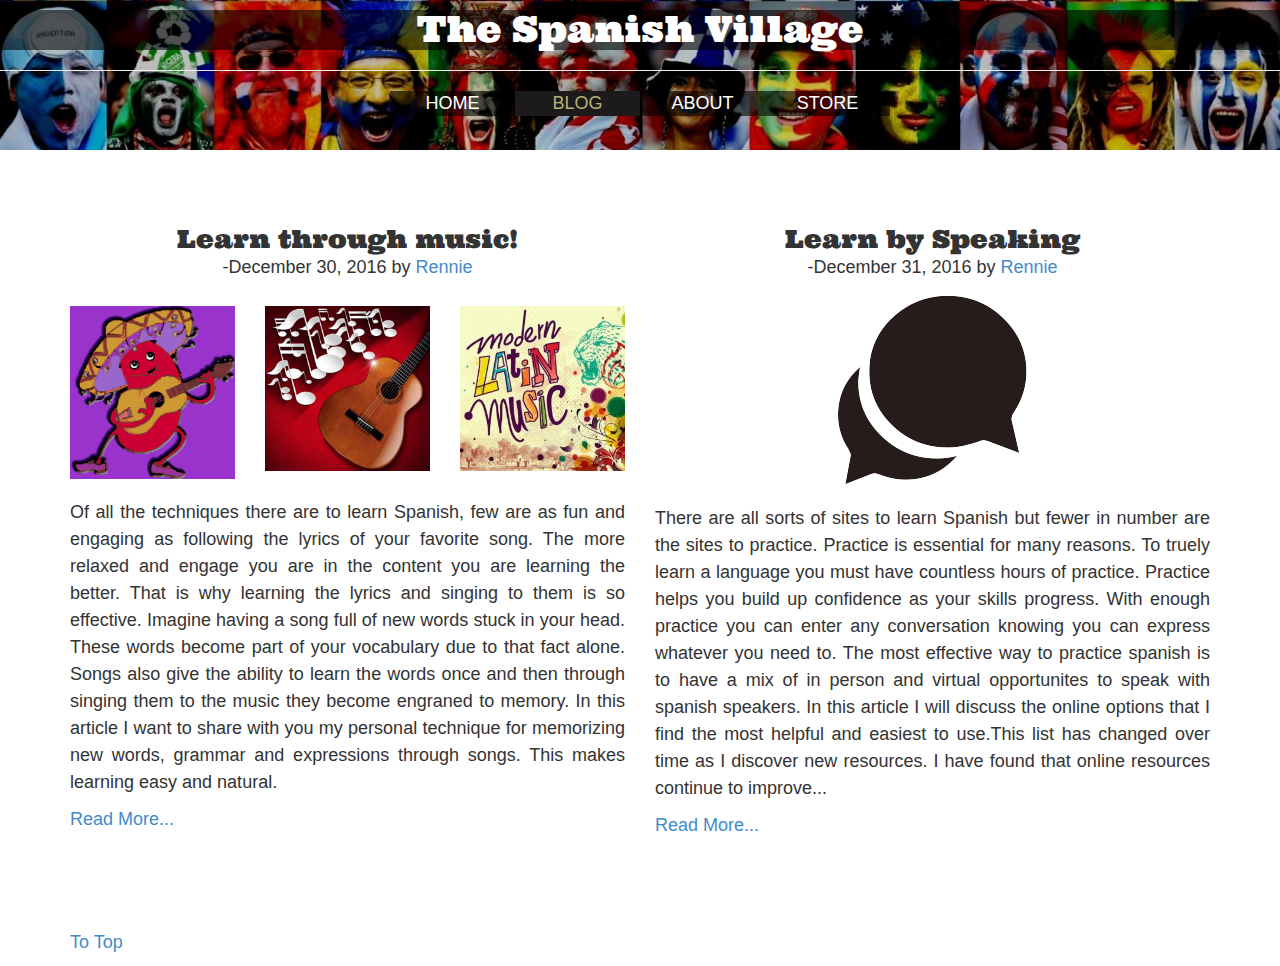
<file: index.html>
<!doctype html>
<html>
    <head>
        <title>The Spanish Exchange </title>
        <meta charset="utf-8" />
        <meta http-equiv="Content-type" content="text/html; charset=utf-8" />
        <meta name="viewport" content="width=device-width, initial-scale=1" />
        <link rel="stylesheet" href="css/bootstrap.min.css">
        <link href='http://fonts.googleapis.com/css?family=Ultra&subset=latin' rel='stylesheet' type='text/css'>
        <link rel="stylesheet" href="css/style.css">
    </head>

    <header class="header-image">
                <h1 class="center">The Spanish Village</h1>
                    <hr />

                <nav>
                    <ul>
                        <li>
                           <a href="#">HOME</a>
                        </li>

                        <li class="active">
                            <a href="#">BLOG</a>
                        </li>
                        <li>
                            <a href="#">ABOUT</a>
                        </li>
                        <li>
                            <a href="#">STORE</a>
                        </li>
                    </ul>
                </nav>
            </div>
    </header>

    <body>

        <div class="container">


            <section class="row">
                <article class="col-sm-6">
                    <h2 class="center">Learn through music!</h2>
                    <p class="center blog-post-meta">-December 30, 2016 by <a href="#">Rennie</a></p>
                    <div class="row">
                          <div class="col-xs-4"><img class="img-responsive" src="images/spanish-music.gif" alt="keep calm image" /></div>
                            <div class="col-xs-4"><img class="img-responsive" src="images/guitar.jpg" alt="life is good image" /></div>
                             <div class="col-xs-4"><img class="img-responsive" src="images/latinmusic.jpg" alt="savor life image" /></div>
                    </div>

                     <p>Of all the techniques there are to learn Spanish, few are as fun and engaging as following the lyrics of your favorite song. The more relaxed and engage you are in the content you are learning the better. That is why learning the lyrics and singing to them is so effective. Imagine having a song full of new words stuck in your head. These words become part of your vocabulary due to that fact alone. Songs also give the ability to learn the words once and then through singing them to the music they become engraned to memory. In this article I want to share with you my personal technique for memorizing new words, grammar and expressions through songs. This makes learning easy and natural.
                     </p>
                     <p><a href="#">Read More...</a></p>

                </article>

                <article class="col-sm-6">
                    <h2 class="center">Learn by Speaking</h2>
                    <p class="center blog-post-meta">-December 31, 2016 by <a href="#">Rennie</a></p>
                    <img class="center-block img-responsive" src="images/talk-bubble.png" alt="chat bubble image">
                    <p>There are all sorts of sites to learn Spanish but fewer in number are the sites to practice. Practice is essential for many reasons. To truely learn a language you must have countless hours of practice. Practice helps you build up confidence as your skills progress. With enough practice you can enter any conversation knowing you can express whatever you need to. The most effective way to practice spanish is to have a mix of in person and virtual opportunites to speak with spanish speakers. In this article I will discuss the online options that I find the most helpful and easiest to use.This list has changed over time as I discover new resources. I have found that online resources continue to improve...</p>
                    <p><a href="#">Read More...</a></p>
                   <!--  <span class="fontelico-emo-thumbsup"></span> -->
                </article>
            </section>
         <footer>
            <p><a href="#top">To Top</a></p>
         </footer>

        </div>
    </body>
</html>
</file>
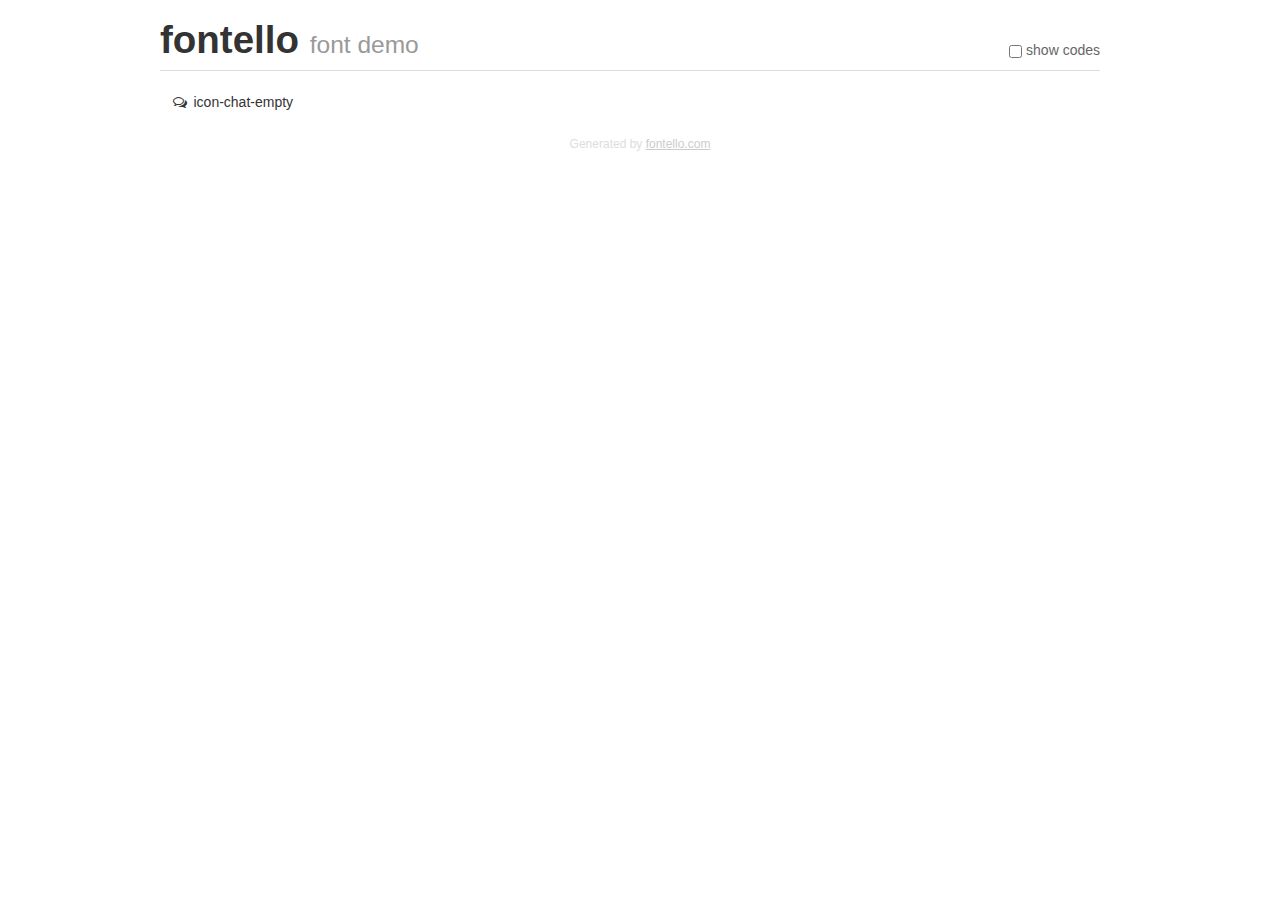
<file: fontello-08495d01/demo.html>
<!DOCTYPE html>
<html>
  <head><!--[if lt IE 9]><script language="javascript" type="text/javascript" src="//html5shim.googlecode.com/svn/trunk/html5.js"></script><![endif]-->
    <meta charset="UTF-8"><style>/*
 * Bootstrap v2.2.1
 *
 * Copyright 2012 Twitter, Inc
 * Licensed under the Apache License v2.0
 * http://www.apache.org/licenses/LICENSE-2.0
 *
 * Designed and built with all the love in the world @twitter by @mdo and @fat.
 */
.clearfix {
  *zoom: 1;
}
.clearfix:before,
.clearfix:after {
  display: table;
  content: "";
  line-height: 0;
}
.clearfix:after {
  clear: both;
}
html {
  font-size: 100%;
  -webkit-text-size-adjust: 100%;
  -ms-text-size-adjust: 100%;
}
a:focus {
  outline: thin dotted #333;
  outline: 5px auto -webkit-focus-ring-color;
  outline-offset: -2px;
}
a:hover,
a:active {
  outline: 0;
}
button,
input,
select,
textarea {
  margin: 0;
  font-size: 100%;
  vertical-align: middle;
}
button,
input {
  *overflow: visible;
  line-height: normal;
}
button::-moz-focus-inner,
input::-moz-focus-inner {
  padding: 0;
  border: 0;
}
body {
  margin: 0;
  font-family: "Helvetica Neue", Helvetica, Arial, sans-serif;
  font-size: 14px;
  line-height: 20px;
  color: #333;
  background-color: #fff;
}
a {
  color: #08c;
  text-decoration: none;
}
a:hover {
  color: #005580;
  text-decoration: underline;
}
.row {
  margin-left: -20px;
  *zoom: 1;
}
.row:before,
.row:after {
  display: table;
  content: "";
  line-height: 0;
}
.row:after {
  clear: both;
}
[class*="span"] {
  float: left;
  min-height: 1px;
  margin-left: 20px;
}
.container,
.navbar-static-top .container,
.navbar-fixed-top .container,
.navbar-fixed-bottom .container {
  width: 940px;
}
.span12 {
  width: 940px;
}
.span11 {
  width: 860px;
}
.span10 {
  width: 780px;
}
.span9 {
  width: 700px;
}
.span8 {
  width: 620px;
}
.span7 {
  width: 540px;
}
.span6 {
  width: 460px;
}
.span5 {
  width: 380px;
}
.span4 {
  width: 300px;
}
.span3 {
  width: 220px;
}
.span2 {
  width: 140px;
}
.span1 {
  width: 60px;
}
[class*="span"].pull-right,
.row-fluid [class*="span"].pull-right {
  float: right;
}
.container {
  margin-right: auto;
  margin-left: auto;
  *zoom: 1;
}
.container:before,
.container:after {
  display: table;
  content: "";
  line-height: 0;
}
.container:after {
  clear: both;
}
p {
  margin: 0 0 10px;
}
.lead {
  margin-bottom: 20px;
  font-size: 21px;
  font-weight: 200;
  line-height: 30px;
}
small {
  font-size: 85%;
}
h1 {
  margin: 10px 0;
  font-family: inherit;
  font-weight: bold;
  line-height: 20px;
  color: inherit;
  text-rendering: optimizelegibility;
}
h1 small {
  font-weight: normal;
  line-height: 1;
  color: #999;
}
h1 {
  line-height: 40px;
}
h1 {
  font-size: 38.5px;
}
h1 small {
  font-size: 24.5px;
}
body {
  margin-top: 90px;
}
.header {
  position: fixed;
  top: 0;
  left: 50%;
  margin-left: -480px;
  background-color: #fff;
  border-bottom: 1px solid #ddd;
  padding-top: 10px;
  z-index: 10;
}
.footer {
  color: #ddd;
  font-size: 12px;
  text-align: center;
  margin-top: 20px;
}
.footer a {
  color: #ccc;
  text-decoration: underline;
}
.the-icons {
  font-size: 14px;
  line-height: 24px;
}
.switch {
  position: absolute;
  right: 0;
  bottom: 10px;
  color: #666;
}
.switch input {
  margin-right: 0.3em;
}
.codesOn .i-name {
  display: none;
}
.codesOn .i-code {
  display: inline;
}
.i-code {
  display: none;
}
@font-face {
      font-family: 'fontello';
      src: url('./font/fontello.eot?33341499');
      src: url('./font/fontello.eot?33341499#iefix') format('embedded-opentype'),
           url('./font/fontello.woff?33341499') format('woff'),
           url('./font/fontello.ttf?33341499') format('truetype'),
           url('./font/fontello.svg?33341499#fontello') format('svg');
      font-weight: normal;
      font-style: normal;
    }
     
     
    .demo-icon
    {
      font-family: "fontello";
      font-style: normal;
      font-weight: normal;
      speak: none;
     
      display: inline-block;
      text-decoration: inherit;
      width: 1em;
      margin-right: .2em;
      text-align: center;
      /* opacity: .8; */
     
      /* For safety - reset parent styles, that can break glyph codes*/
      font-variant: normal;
      text-transform: none;
     
      /* fix buttons height, for twitter bootstrap */
      line-height: 1em;
     
      /* Animation center compensation - margins should be symmetric */
      /* remove if not needed */
      margin-left: .2em;
     
      /* You can be more comfortable with increased icons size */
      /* font-size: 120%; */
     
      /* Font smoothing. That was taken from TWBS */
      -webkit-font-smoothing: antialiased;
      -moz-osx-font-smoothing: grayscale;
     
      /* Uncomment for 3D effect */
      /* text-shadow: 1px 1px 1px rgba(127, 127, 127, 0.3); */
    }
     </style>
    <link rel="stylesheet" href="css/animation.css"><!--[if IE 7]><link rel="stylesheet" href="css/fontello-ie7.css"><![endif]-->
    <script>
      function toggleCodes(on) {
        var obj = document.getElementById('icons');
        
        if (on) {
          obj.className += ' codesOn';
        } else {
          obj.className = obj.className.replace(' codesOn', '');
        }
      }
      
    </script>
  </head>
  <body>
    <div class="container header">
      <h1>
        fontello
         <small>font demo</small>
      </h1>
      <label class="switch">
        <input type="checkbox" onclick="toggleCodes(this.checked)">show codes
      </label>
    </div>
    <div id="icons" class="container">
      <div class="row">
        <div title="Code: 0xe800" class="the-icons span3"><i class="demo-icon icon-chat-empty">&#xe800;</i> <span class="i-name">icon-chat-empty</span><span class="i-code">0xe800</span></div>
      </div>
    </div>
    <div class="container footer">Generated by <a href="http://fontello.com">fontello.com</a></div>
  </body>
</html>
</file>
<file: css/style.css>
nav ul {
	list-style: none;
	padding: 0;
	max-width: 500px;
	margin: 0 auto;

}


nav ul li {
	float: left;
	width: 25%;
	font-size: 18px;
	background-color: rgba(0, 0, 0, 0.6);

}

nav ul li a {
	display: block;
	text-align: center;
}

ul {
	list-style-type: none;
	margin: 0;
	padding: 0;
}


header a{
	text-decoration: none;
	color: white;

}

header{
 height: 150px;
 margin: 0 auto;
 padding-top: 10px;
}

header h1 {
	margin-top: 0;
	background-color: rgba(0, 0, 2, 0.57)
}

.header-image{
    background: url('../images/worldcup.jpg');
    background-repeat: repeat-y;
    -webkit-background-size: cover;
    -moz-background-size: cover;
    background-size: cover;
    -o-background-size: cover;
}

img {

}

p{
	line-height: 150%;
	font-size: 18px;
	font-color: #525151;
	text-align: justify;
}

nav{
	margin: 0 auto;
}

nav ul li a:hover, nav ul li.active a{
	background-color: #1C1A1A;
	color: #B4B173;
	text-decoration: none;

}

article h2 {
	border-radius: 10%;
	margin-top: 20px;
	font-size: 25px;

}

article h1 {
	text-shadow: 4px 4px #ff0000;
}

article img {
	margin-bottom: 20px;
	margin-top: 15px;
}

section , article {

	margin-top: 28px;
}

h1{
	color: white;
}

h1, h2{
	font-family: 'Ultra', serif;
	margin-bottom: 0px;
	font-color: #525151;

}

.center {

	text-align: center;

}

footer {
	margin-top: 80px;
}

@media screen and (max-width: 277px) {

	body {
		font-size: 13px;
	}

	nav{
		width: 100%;
		margin-bottom: 10px;
	}

	nav ul {
	list-style: none;
	margin: 0 auto;
	padding-left: 0;
    }

    nav ul li {
		text-align: center;
		margin-left: 0 auto;
		width: 100%;
    }


}
</file>
<file: fontello-08495d01/css/fontello-ie7.css>
[class^="icon-"], [class*=" icon-"] {
  font-family: 'fontello';
  font-style: normal;
  font-weight: normal;
 
  /* fix buttons height */
  line-height: 1em;
 
  /* you can be more comfortable with increased icons size */
  /* font-size: 120%; */
}
 
.icon-chat-empty { *zoom: expression( this.runtimeStyle['zoom'] = '1', this.innerHTML = '&#xe800;&nbsp;'); }
</file>
<file: fontello-08495d01/css/animation.css>
/*
   Animation example, for spinners
*/
.animate-spin {
  -moz-animation: spin 2s infinite linear;
  -o-animation: spin 2s infinite linear;
  -webkit-animation: spin 2s infinite linear;
  animation: spin 2s infinite linear;
  display: inline-block;
}
@-moz-keyframes spin {
  0% {
    -moz-transform: rotate(0deg);
    -o-transform: rotate(0deg);
    -webkit-transform: rotate(0deg);
    transform: rotate(0deg);
  }

  100% {
    -moz-transform: rotate(359deg);
    -o-transform: rotate(359deg);
    -webkit-transform: rotate(359deg);
    transform: rotate(359deg);
  }
}
@-webkit-keyframes spin {
  0% {
    -moz-transform: rotate(0deg);
    -o-transform: rotate(0deg);
    -webkit-transform: rotate(0deg);
    transform: rotate(0deg);
  }

  100% {
    -moz-transform: rotate(359deg);
    -o-transform: rotate(359deg);
    -webkit-transform: rotate(359deg);
    transform: rotate(359deg);
  }
}
@-o-keyframes spin {
  0% {
    -moz-transform: rotate(0deg);
    -o-transform: rotate(0deg);
    -webkit-transform: rotate(0deg);
    transform: rotate(0deg);
  }

  100% {
    -moz-transform: rotate(359deg);
    -o-transform: rotate(359deg);
    -webkit-transform: rotate(359deg);
    transform: rotate(359deg);
  }
}
@-ms-keyframes spin {
  0% {
    -moz-transform: rotate(0deg);
    -o-transform: rotate(0deg);
    -webkit-transform: rotate(0deg);
    transform: rotate(0deg);
  }

  100% {
    -moz-transform: rotate(359deg);
    -o-transform: rotate(359deg);
    -webkit-transform: rotate(359deg);
    transform: rotate(359deg);
  }
}
@keyframes spin {
  0% {
    -moz-transform: rotate(0deg);
    -o-transform: rotate(0deg);
    -webkit-transform: rotate(0deg);
    transform: rotate(0deg);
  }

  100% {
    -moz-transform: rotate(359deg);
    -o-transform: rotate(359deg);
    -webkit-transform: rotate(359deg);
    transform: rotate(359deg);
  }
}
</file>
